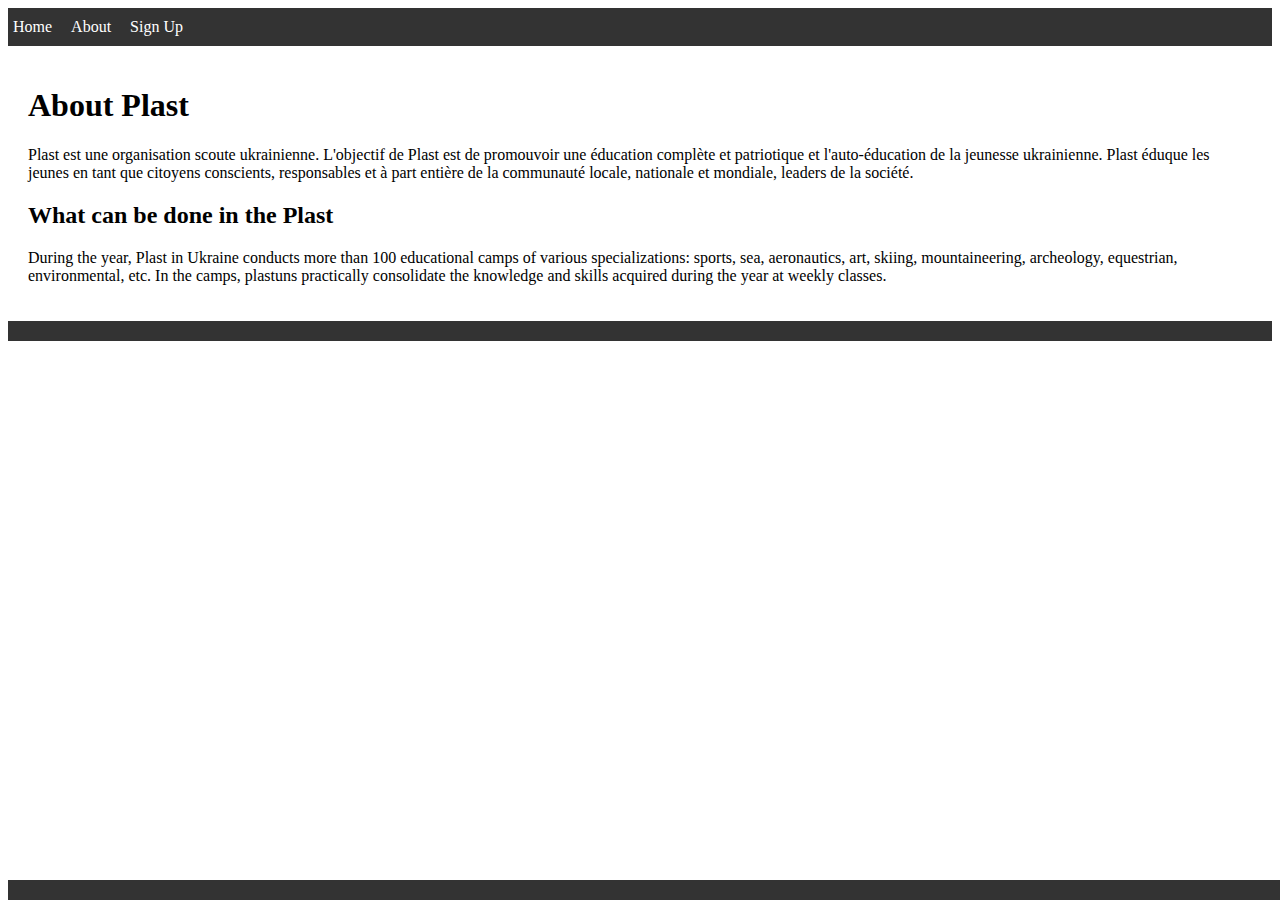
<file: index2.html>
<html>
<head>
   
    <title>About Plast</title>
   <link rel="stylesheet" href="style2.css">
</head>
    <body>
    <div class="background-image"></div> <!-- Зображення на фоні -->

    <header>
    <nav>
            <ul>
               <li><a href="index.html">Home</a></li>
                <li><a href="index2.html">About</a></li>
                <li><a href="index3.html">Sign Up</a></li>
            </ul>
        </nav>
    </header>

    <div class="content">
        
        <h1>About Plast</h1>
        
        <p>
        

            Plast est une organisation scoute ukrainienne. L'objectif de Plast est de promouvoir une éducation complète et patriotique et l'auto-éducation de la jeunesse ukrainienne. Plast éduque les jeunes en tant que citoyens conscients, responsables et à part entière de la communauté locale, nationale et mondiale, leaders de la société.
        </p>
        <h2>What can be done in the Plast</h2>
        <p>
            During the year, Plast in Ukraine conducts more than 100 educational camps of various specializations: sports, sea, aeronautics, art, skiing, mountaineering, archeology, equestrian, environmental, etc. In the camps, plastuns practically consolidate the knowledge and skills acquired during the year at weekly classes.
        </p>
    </div>


    <footer>
        
    </footer>
</body>
<header>
        
    </header>
</file>
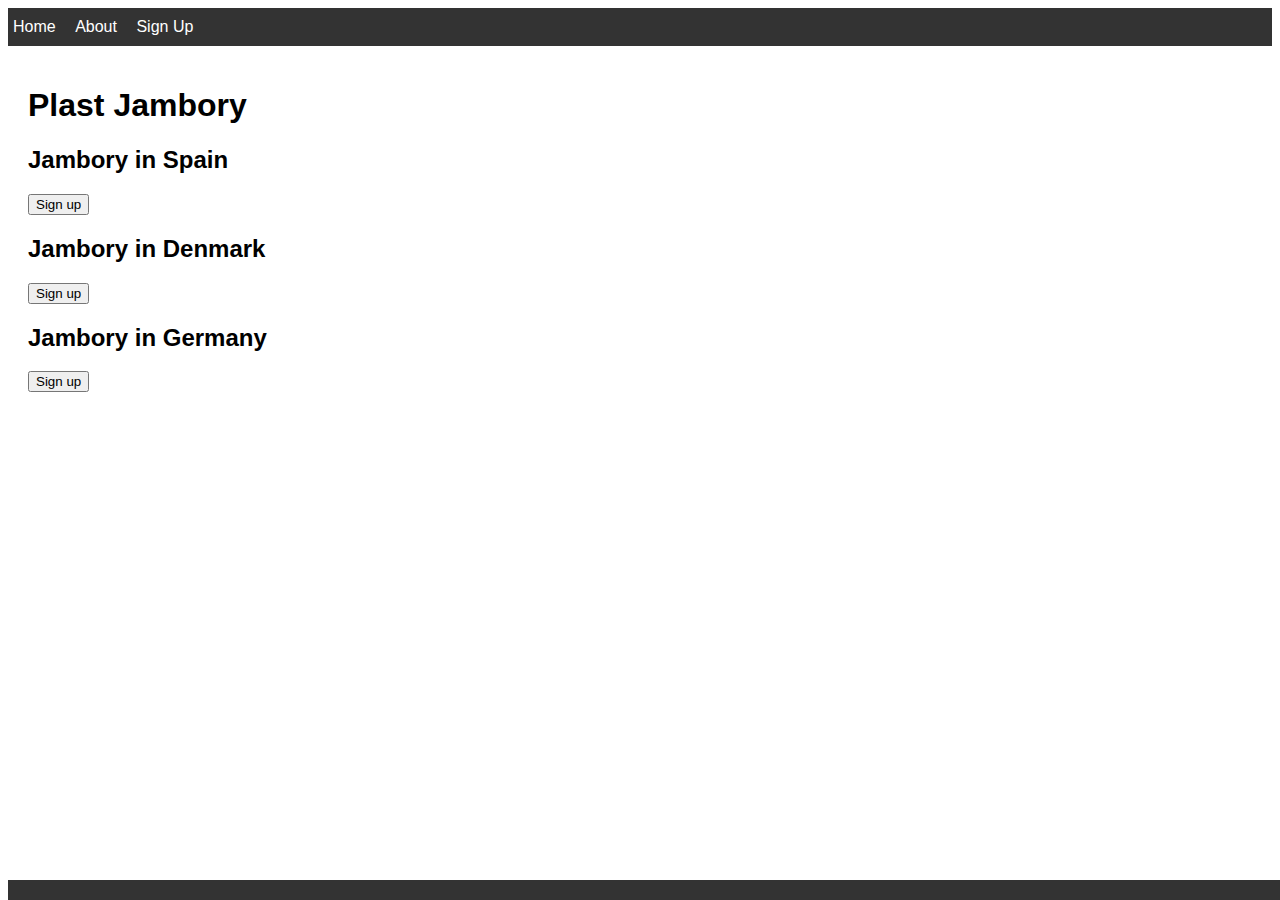
<file: index3.html>
<head>
    <meta charset="UTF-8">
    <meta name="viewport" content="width=device-width, initial-scale=1.0">
    <title>Jambory</title>
    <link rel="stylesheet" href="style3.css">
</head>
<body>
    <div class="background-image"></div> <!-- Зображення на фоні -->

    <header>
        <nav>
            <ul>
                <li><a href="index.html">Home</a></li>
                <li><a href="index2.html">About</a></li>
                <li><a href="index3.html">Sign Up</a></li>
            </ul>
        </nav>
    </header>

    <div class="content">
        <h1>Plast Jambory</h1>
        <h2>Jambory in Spain</h2>
        <p>
            <!-- Text describing Jambory in Spain -->
        </p>
        <button class="button">Sign up</button>
        
        <h2>Jambory in Denmark</h2>
        <p>
            <!-- Text describing Jambory in Denmark -->
        </p>
        <button class="button">Sign up</button>
        
        <h2>Jambory in Germany</h2>
        <p>
            <!-- Text describing Jambory in Germany -->
        </p>
        <button class="button">Sign up</button>
    </div>

    <footer>
        <div class="pagination">
            <!-- Pagination or additional content here if needed -->
        </div>
    </footer>
</body>
</file>
<file: style2.css>
.additional-content {
    display: flex;
    justify-content: center;
    margin-top: 20px; /* Відступ від нижнього краю контенту */
}
header {
    background-color: #333;
    color: #fff;
    padding: 10px 0;
}

nav ul {
    list-style-type: none;
    margin: 0;
    padding: 0;
    margin-left: 5px;
}

nav ul li {
    display: inline;
    margin-right: 15px; /* Відстань між кнопками */
}

nav ul li a {
    color: #fff; /* Колір тексту */
    text-decoration: none;
}

nav ul li a.btn {
    display: inline-block;
    background-color: #D62828; /* Колір кнопок */
    color: #fff; /* Колір тексту кнопок */
    padding: 8px 20px; /* Розмір кнопок */
    border-radius: 5px;
}

.content {
    padding: 20px;
}

footer {
    background-color: #333;
    color: #fff;
    text-align: center;
    padding: 10px 0;
    position: fixed;
    bottom: 0;
    width: 100%;
}

.pagination {
    text-align: center;
}
</file>
<file: style3.css>
body {
    font-family: sans-serif;
}
.additional-content {
    display: flex;
    justify-content: center;
    margin-top: 20px; /* Відступ від нижнього краю контенту */
}
header {
    background-color: #333;
    color: #fff;
    padding: 10px 0;
}

nav ul {
    list-style-type: none;
    margin: 0;
    padding: 0;
    margin-left: 5px;
}

nav ul li {
    display: inline;
    margin-right: 15px; /* Відстань між кнопками */
}

nav ul li a {
    color: #fff; /* Колір тексту */
    text-decoration: none;
}

nav ul li a.btn {
    display: inline-block;
    background-color: #D62828; /* Колір кнопок */
    color: #fff; /* Колір тексту кнопок */
    padding: 8px 20px; /* Розмір кнопок */
    border-radius: 5px;
}

.content {
    padding: 20px;
}

footer {
    background-color: #333;
    color: #fff;
    text-align: center;
    padding: 10px 0;
    position: fixed;
    bottom: 0;
    width: 100%;
}

.pagination {
    text-align: center;
}
</file>
